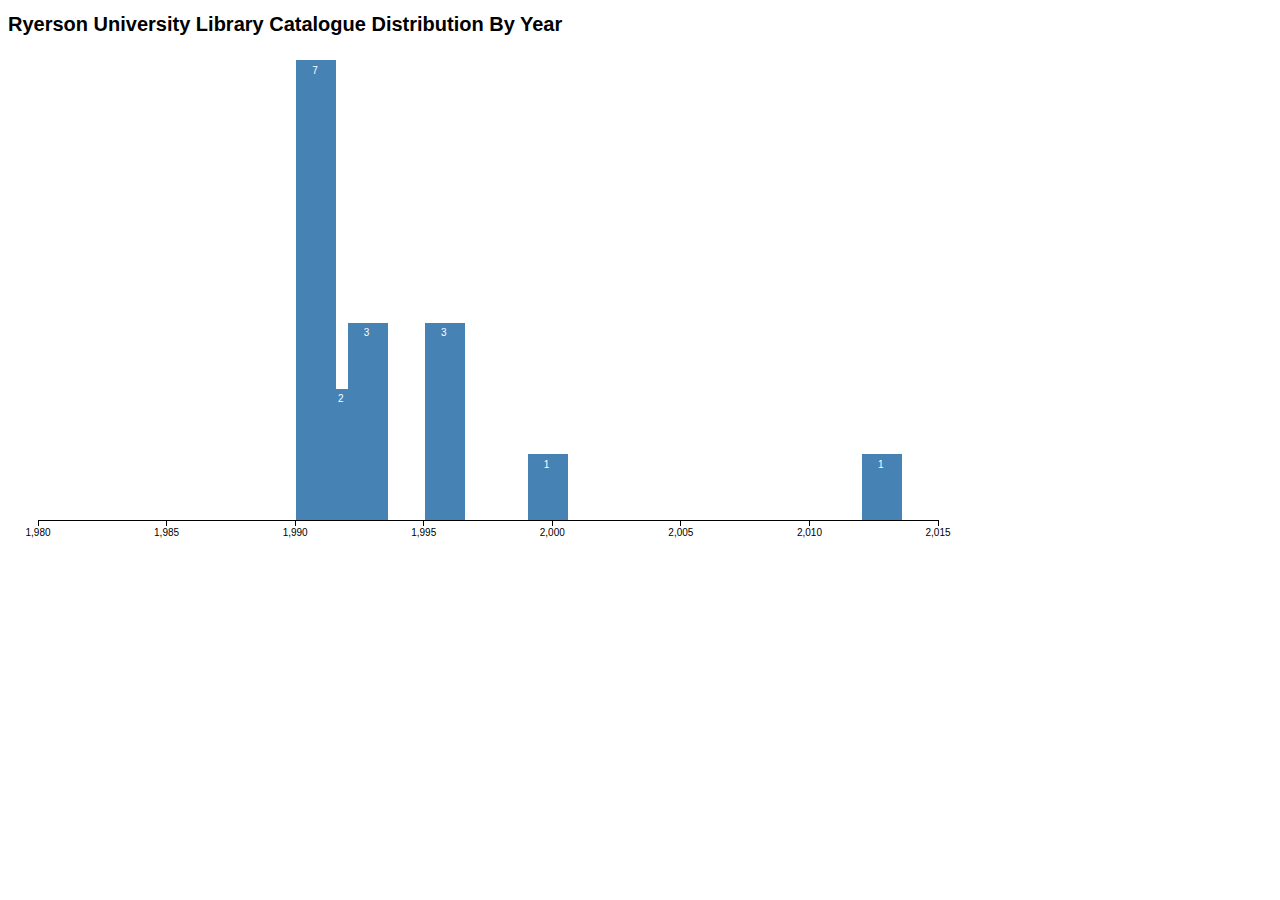
<file: exercise-02/histogram/index.html>
<!DOCTYPE html>
<html>
<head>
<!-- Based on this example http://bl.ocks.org/mbostock/3048450 -->
<meta charset="utf-8">
<style type="text/css">

body {
  font: 10px sans-serif;
}

.bar rect {
  fill: steelblue;
  shape-rendering: crispEdges;
}

.bar text {
  fill: #fff;
}

.axis path, .axis line {
  fill: none;
  stroke: #000;
  shape-rendering: crispEdges;
}

</style>
<script src="./js/d3.v3.js"></script>
<script src="./js/underscore.js"></script>
<script src="./js/jquery.min.js"></script>
</head>
<body>
  <h1>Ryerson University Library Catalogue Distribution By Year</h1>
<script>

// Generate an Irwin–Hall distribution of 10 random variables.
//var values = d3.range(1000).map(d3.random.irwinHall(10));

/*
var values = d3.json("./data/sample.json", function(error, data) {
    console.log(data)
//    data = convert_data(data);

//    data.forEach(function(d) {
//      d.num = +d.num;
//    });

//    g.append("path")
//        .attr("d", arc)
//        .style("fill", function(d) { return color(d.data.series_name); });
  });
  */
var values = [
	1995,
	1995,
	1995,
	1991,
	1991,
	1992,
	1992,
	1992,
	1999,
	1990,
	1990,
	1990,
	1990,
	1990,
	1990,
	1990,
	2012
];

// A formatter for counts.
var formatCount = d3.format(",.0f");

var margin = {top: 10, right: 30, bottom: 30, left: 30},
    width = 960 - margin.left - margin.right,
    height = 500 - margin.top - margin.bottom;

var x = d3.scale.linear()
    .domain([1980, 2015])
    .range([0, width]);

// Generate a histogram using twenty uniformly-spaced bins.
var data = d3.layout.histogram()
    .bins(x.ticks(35))
    (values);

var y = d3.scale.linear()
    .domain([0, d3.max(data, function(d) { return d.y; })])
    .range([height, 0]);

var xAxis = d3.svg.axis()
    .scale(x)
    .orient("bottom");

var svg = d3.select("body").append("svg")
    .attr("width", width + margin.left + margin.right)
    .attr("height", height + margin.top + margin.bottom)
    .append("g")
    .attr("transform", "translate(" + margin.left + "," + margin.top + ")");

var bar = svg.selectAll(".bar")
    .data(data)
    .enter().append("g")
    .attr("class", "bar")
    .attr("transform", function(d) { return "translate(" + x(d.x) + "," + y(d.y) + ")"; });

bar.append("rect")
    .attr("x", 1)
//    .attr("width", x(data[0].dx) - 1)
	.attr("width", 40)
    .attr("height", function(d) { return height - y(d.y); });

bar.append("text")
    .attr("dy", ".75em")
    .attr("y", 6)
//    .attr("x", x(data[0].dx) / 2)
	.attr("x", 20)
    .attr("text-anchor", "middle")
    .text(function(d) { return formatCount(d.y); });

svg.append("g")
    .attr("class", "x axis")
    .attr("transform", "translate(0," + height + ")")
    .call(xAxis);

</script>
</file>
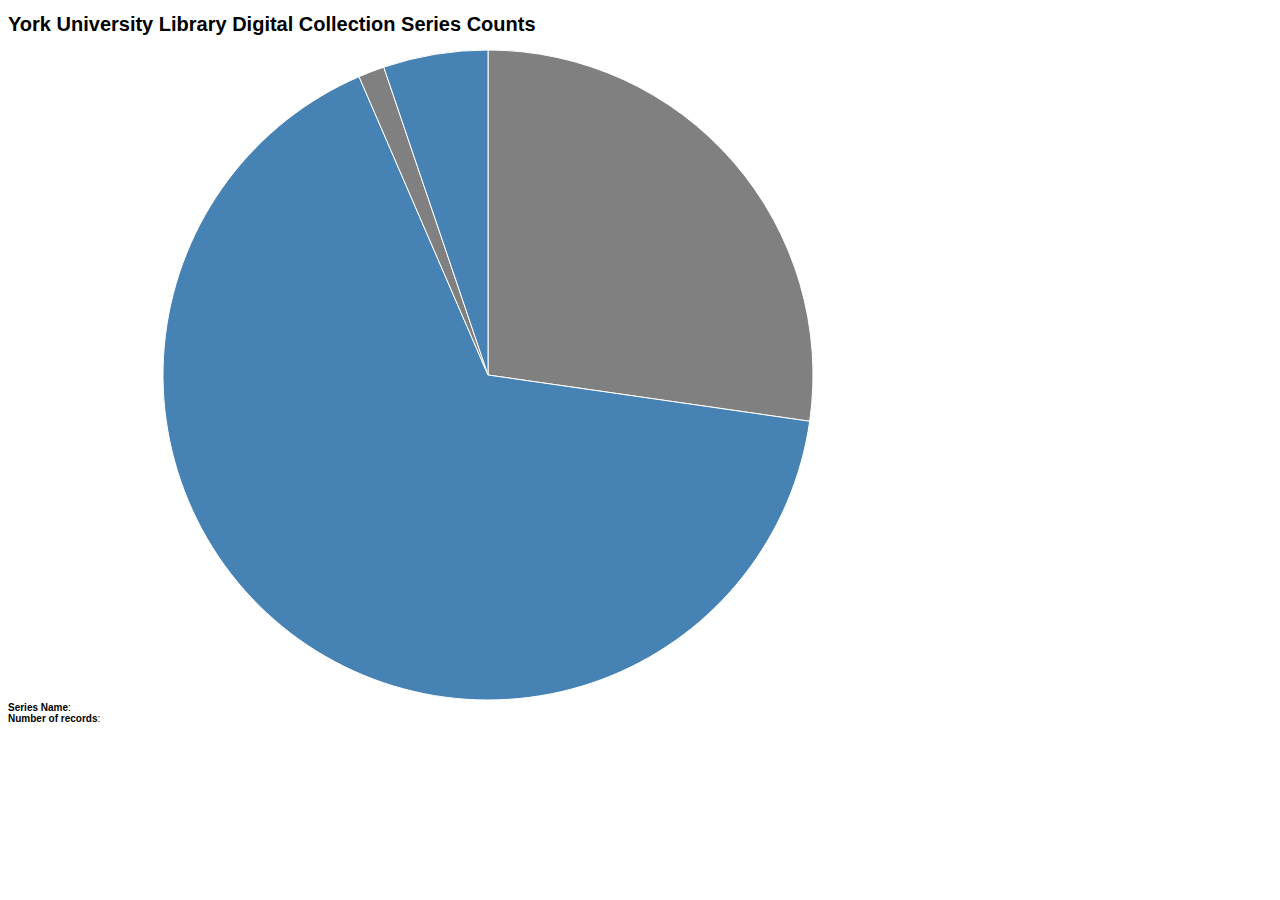
<file: exercise-01/pie-chart/final.html>
<!DOCTYPE html>
<html>
<head>
<!-- Based on this example http://bl.ocks.org/mbostock/3887235 -->
<meta charset="utf-8">
<style type="text/css">

body {
  font: 10px sans-serif;
}

.arc path {
  stroke: #fff;
}

</style>
<script src="js/d3.v3.js"></script>
<script src="js/jquery.min.js"></script>
</head>
<body>
  <h1>York University Library Digital Collection Series Counts</h1>
<script>
  var width = 960,
      height = 650,
      radius = Math.min(width, height) / 2;

  //maybe we should select some random colours
  var color = d3.scale.ordinal()
  .range(["grey", "steelblue"]);

  var arc = d3.svg.arc()
      .outerRadius(radius)
      .innerRadius(0);

  var pie = d3.layout.pie()
      .sort(null)
      //need to grab uniq values column 'relation_ispartofseries', then count
      .value(function(d) { return d.num; });

  var svg = d3.select("body").append("svg")
      .attr("width", width)
      .attr("height", height)
    .append("g")
      .attr("transform", "translate(" + width / 2 + "," + height / 2 + ")");

d3.json("data/d3Data-small.json", function(error, rawdata) {
    console.log(rawdata);
    var data = [];
    var c = {};
    rawdata.forEach(function(d) {
        if (c[d.relation_ispartofseries]) {
            c[d.relation_ispartofseries] += 1;
        } else {
            c[d.relation_ispartofseries] = 1;
        }
    });
    Object.keys(c).forEach(function(k) {
        data.push({"label": k, "num": c[k]});
    });

    Object.keys(data).forEach(function(d) {
        var g = svg.selectAll(".arc")
            .data(pie(data))
            .enter().append("g")
            .attr("class", "arc")
            .on("mouseover", function(d) {
              $("#series_name").html(d.data.label || "[No series name]");
              $("#num").html(d.data.num);
            });

        g.append("path")
            .attr("d", arc)
            .style("fill", function(d) { return color(d.data.label); });
    });
});
</script>

<div id="info">
  <div><strong>Series Name</strong>: <span id="series_name"></span></div>
  <div><strong>Number of records</strong>: <span id="num"></span></div>
</div>
</body>
</html>
</file>
